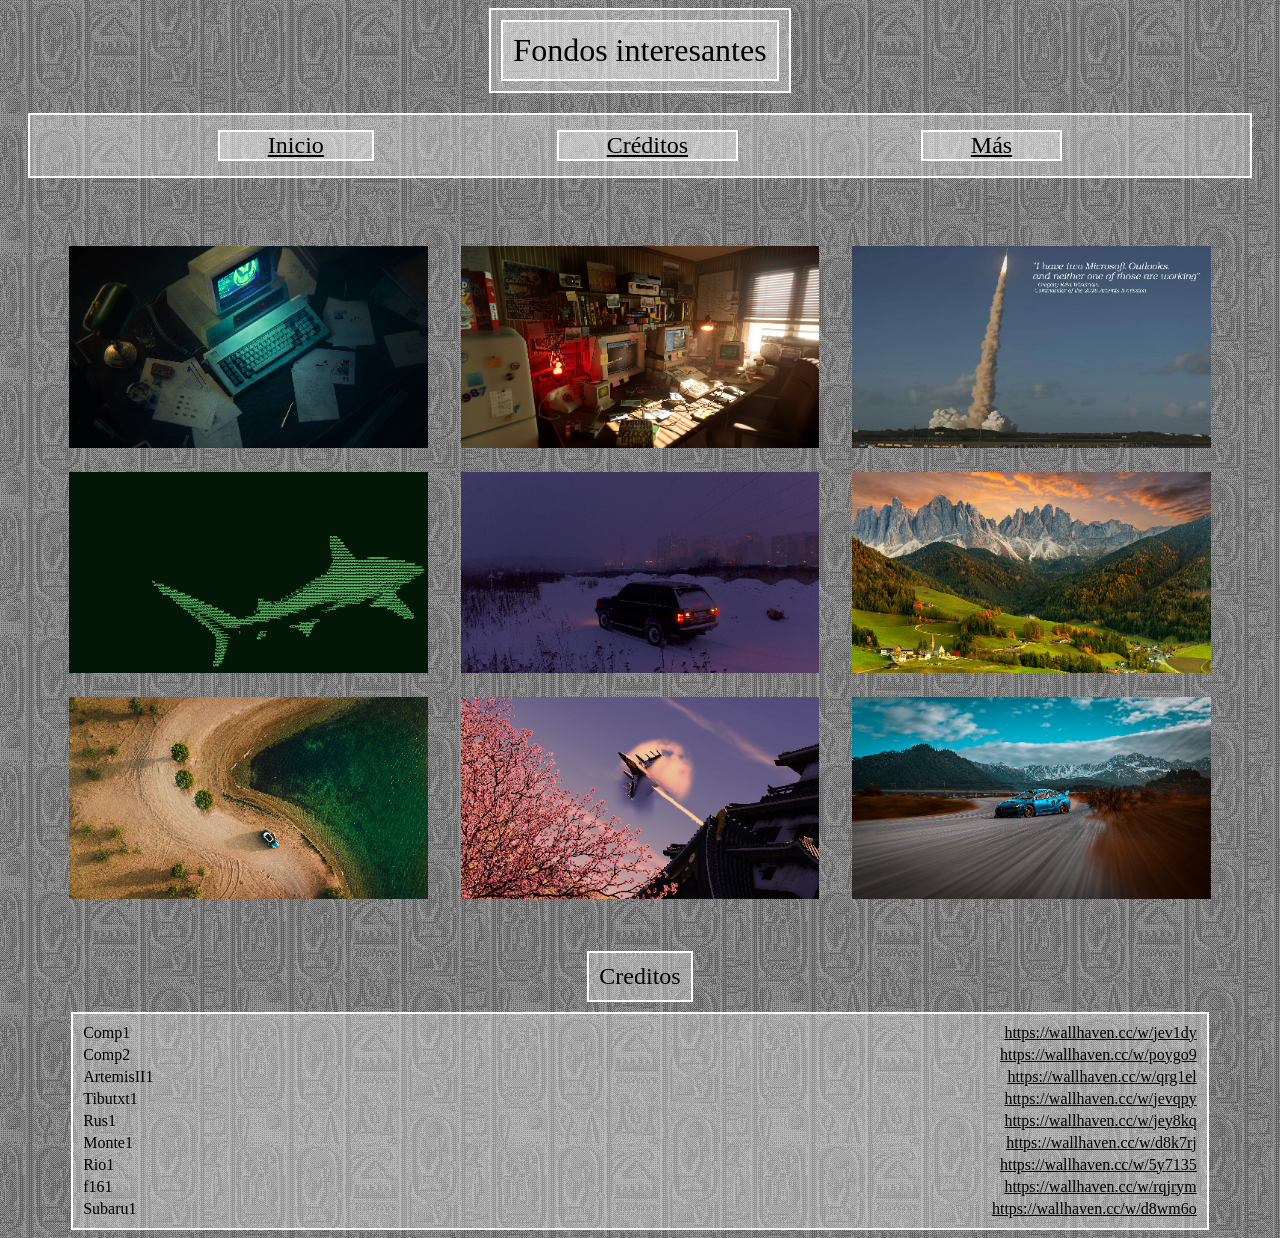
<file: index.html>
<!DOCTYPE html>
<html lang="en">
<head>
  <meta charset="UTF-8">
  <meta name="viewport" content="width=device-width, initial-scale=1.0">
  <title>Fondos interesantes</title>
  <link rel="icon" href="./assets/ricky128.png" type="image/x-icon">
  <link rel="stylesheet" href="./styles/css.css">
  <script src="./scripts/previews.js" defer></script>
</head>
<body>
  <div class="contenedorcent">
    <div class="titulo">
      <div class="titulo">Fondos interesantes</div>
    </div>
  </div>

  <div class="contenedorcent">
    <div class="barra">
      <a href="#top" class="elembarra">Inicio</a>
      <a href="#creditos" class="elembarra">Créditos</a>
      <a href="" class="elembarra">Más</a>
    </div>
  </div>

  <div class="contenedorimgs">
    <div class="imgfondo">
      <img src="./assets/fondos/Comp1-preview.png" alt="Comp1">
    </div>

    <div class="imgfondo">
      <img src="./assets/fondos/Comp2-preview.png" alt="Comp1">
    </div>

    <div class="imgfondo">
      <img src="./assets/fondos/ArtemisII1-preview.png" alt="Comp1">
    </div>

    <div class="imgfondo">
      <img src="./assets/fondos/Tibutxt1-preview.png" alt="Comp1">
    </div>

    <div class="imgfondo">
      <img src="./assets/fondos/Rus1-preview.png" alt="Comp1">
    </div>

    <div class="imgfondo">
      <img src="./assets/fondos/Monte1-preview.png" alt="Comp1">
    </div>

    <div class="imgfondo">
      <img src="./assets/fondos/Rio1-preview.png" alt="Comp1">
    </div>

    <div class="imgfondo">
      <img src="./assets/fondos/f161-preview.png" alt="Comp1">
    </div>

    <div class="imgfondo">
      <img src="./assets/fondos/Subaru1-preview.png" alt="Comp1">
    </div>
    
  </div>


  <div class="contenedorcent">
    <div id="creditos" class="titulo" style="font-size: x-large;">
      Creditos
    </div>
  </div>

  <div class="links">
    <span>Comp1</span>
    <a href="https://wallhaven.cc/w/jev1dy">https://wallhaven.cc/w/jev1dy</a>

    <span>Comp2</span>
    <a href="https://wallhaven.cc/w/poygo9">https://wallhaven.cc/w/poygo9</a>

    <span>ArtemisII1</span>
    <a href="https://wallhaven.cc/w/qrg1el">https://wallhaven.cc/w/qrg1el</a>

    <span>Tibutxt1</span>
    <a href="https://wallhaven.cc/w/jevqpy">https://wallhaven.cc/w/jevqpy</a>

    <span>Rus1</span>
    <a href="https://wallhaven.cc/w/jey8kq">https://wallhaven.cc/w/jey8kq</a>

    <span>Monte1</span>
    <a href="https://wallhaven.cc/w/d8k7rj">https://wallhaven.cc/w/d8k7rj</a>

    <span>Rio1</span>
    <a href="https://wallhaven.cc/w/5y7135">https://wallhaven.cc/w/5y7135</a>

    <span>f161</span>
    <a href="https://wallhaven.cc/w/rqjrym">https://wallhaven.cc/w/rqjrym</a>

    <span>Subaru1</span>
    <a href="https://wallhaven.cc/w/d8wm6o">https://wallhaven.cc/w/d8wm6o</a>
  </div>
</body>
</html>
</file>
<file: styles/css.css>
body
{
  background-image: url("../assets/Ankh.png");
}

a
{
  color: inherit;
}

a:hover
{
  color: blue;
}

.contenedorcent
{
  display: flex;
  align-items: center;
  justify-content: center;
}

.titulo
{
  font-size: xx-large;
  text-align: center;
  border: 2px solid white;
  padding: 10px;
  background-color: #FFFFFF50;
}

.barra
{
  margin: 20px;
  display: flex;
  flex-direction: row;
  justify-content: space-evenly;
  align-items: center;
  font-size: x-large;
  width: 95%;

  border: 2px solid white;
  padding: 10px;
  background-color: #FFFFFF50;
}

.elembarra
{
  margin: 5px;
  border: 2px solid white;
  padding-left: 4%;
  padding-right: 4%;
  background-color: #FFFFFF50;
}

.contenedorimgs
{
  display: flex;
  flex-direction: row;
  justify-content: space-evenly;
  align-items: center;
  flex-wrap: wrap;
  text-align: center;
  margin: 3%;
}

.imgfondo
{
  width: 28vw;
  margin: 10px;
}

.imgfondo img
{
  width: 100%;
}

.links
{
  display: grid;
  grid-template-columns: 1fr auto;
  gap: 0.25rem 2rem;

  margin-left: 5%;
  margin-right: 5%;
  margin-top: 10px;

  border: 2px solid white;
  padding: 10px;
  background-color: #FFFFFF50;
}

.links a
{
  text-align: right;
}
</file>
